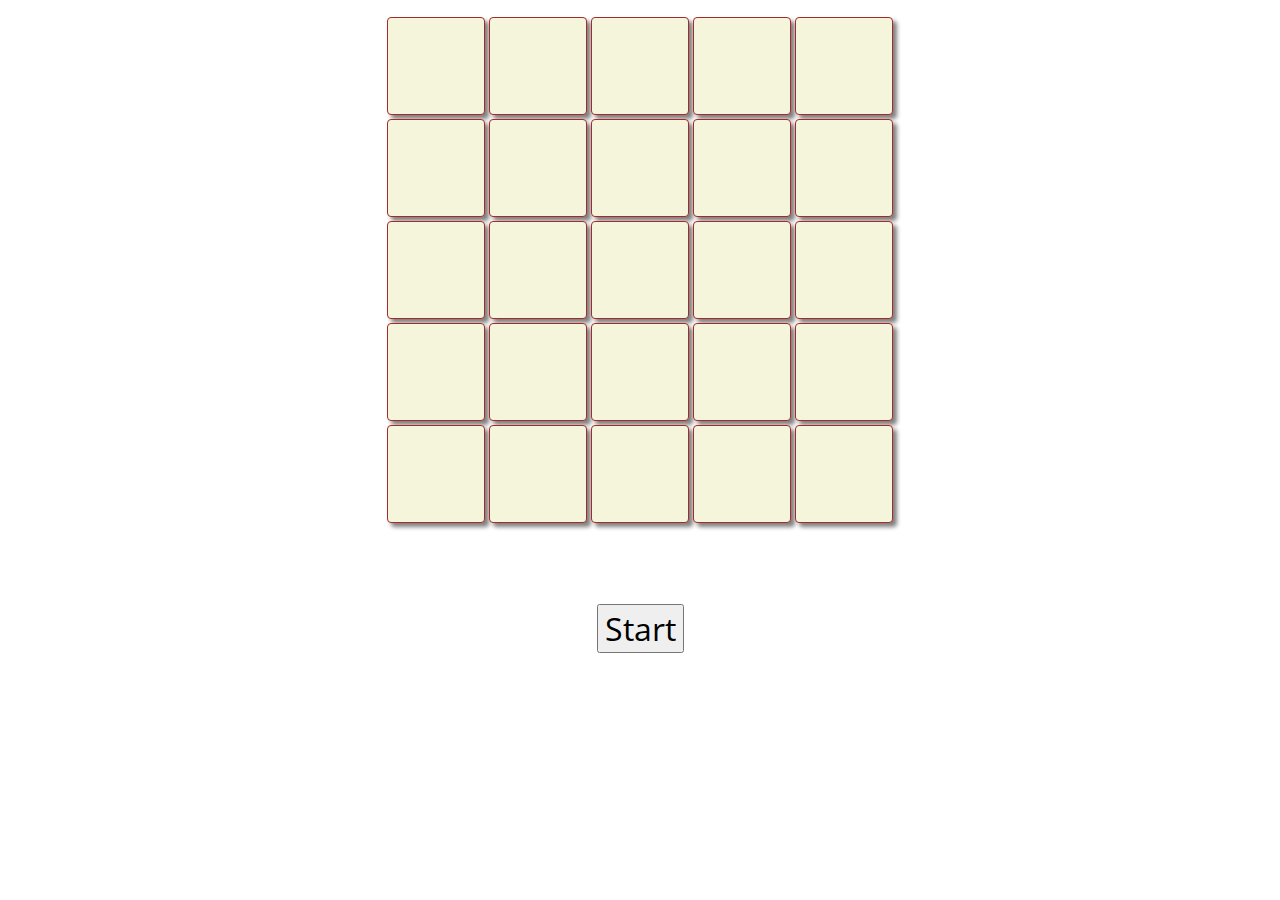
<file: index.html>
<!doctype html>
<html lang="en">
	<head>
		<meta charset="utf-8">
		<link rel="preconnect" href="https://fonts.googleapis.com">
		<link rel="preconnect" href="https://fonts.gstatic.com" crossorigin>
		<link href="https://fonts.googleapis.com/css2?family=Open+Sans:wght@400;800&family=Work+Sans:wght@550&display=swap" rel="stylesheet">
		<title>Boggle</title>
		<script defer src="boggle.js"></script>
		<link rel="stylesheet" href="boggle.css">
	</head>
	<body>
		<div id="container">
			<div id="game"></div>
			<result id="reveal"></result>
		</div>
	</body>
</html>
</file>
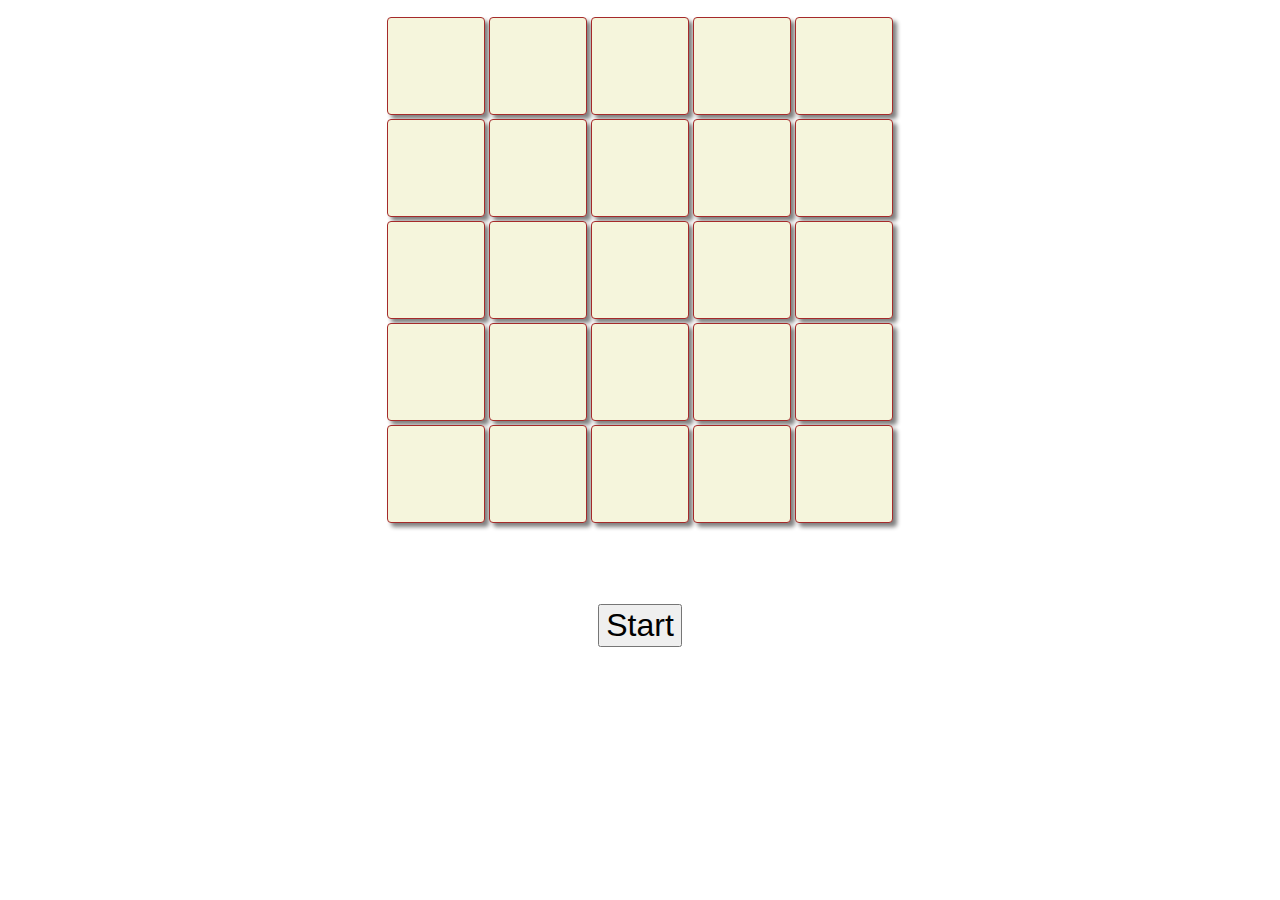
<file: boggle.html>
<!doctype html>
<html lang="en">
	<head>
		<meta charset="utf-8">
		<title>Boggle</title>
		<script defer src="boggle.js"></script>
		<link rel="stylesheet" href="boggle.css">
	</head>
	<body>
		<div id="container">
			<div id="game"></div>
			<div id="reveal"></div>
		</div>
	</body>
</html>
</file>
<file: boggle.css>
html, body {
	height: 100%;
	margin: 0;
}

a, a:visited {
	color: #06c;
}

#container {
	display: flex;
	height: 100%;
}

#game {
	overflow-y: auto;
	text-align: center;
	flex: 4;
	position: relative;
}

.expand {
	position: absolute;
	right: 0;
	top: 0;
	font-size: 24pt;
	height: 100%;
	width: 1em;
	border: none;
}

#reveal {
	flex: 1;
	overflow-y: scroll;
}

#container:not(.showReveal) #reveal {
	display: none;
}

#game, button, input {
	font-family: "Open Sans", sans-serif;
	font-size: 16pt;
}

input:not(:placeholder-shown) {
	text-transform: uppercase;
}

.boardContainer {
	position: relative;
}

.board {
	margin: 15px;
	display: inline-block;
}

.board > div > div {
	display: inline-flex;
	flex-direction: column;
	justify-content: center;
	font-family: "Work Sans", sans-serif;
	font-size: 48pt;
	height: 1.5em;
	width: 1.5em;
	border: 1px solid brown;
	background-color: beige;
	color: black;
	margin: 2px;
	border-radius: 4px;
	box-shadow: 4px 4px 4px gray;
	user-select: none;
	-webkit-user-select: none;
}

.board > div > div:focus {
	outline: 3px solid blue;
}

.board > div > div.selected {
	background-color: yellow;
}

.board.flat > div > div[data-letter="M"],
.board.flat > div > div[data-letter="W"],
.board.flat > div > div[data-letter="Z"] {
	text-decoration: underline;
}

.board, .board > div > div {
	transition: transform 1s ease;
}

.board.rotated {
	transform: rotate(180deg);
}

.board.rotated:not(.flat) > div > div {
	transform: rotate(-180deg);
}

.board.finished > div > div {
	animation-name: flash;
	animation-duration: 4s;
}

.timerButton {
	margin-top: 2em;
	font-size: 24pt;
}

.timer {
	font-size: 16pt;
	color: lightblue;
}

.result {
	margin-top: 0.5em;
}

.result:not(:empty).valid::before {
	content: "\2714\fe0f  ";
}

.result:not(:empty):not(.valid)::before {
	content: "\274c ";
}

.result > a.wiki {
	margin-left: 1ex;
}

.result > a.wiki > img {
	--scale-factor: 0.5;
	height: calc(48px * var(--scale-factor));
	vertical-align: calc(-12px * var(--scale-factor));
}

.definition {
	width: 60%;
	margin-top: 0.5em;
	margin-left: 20%;
	text-align: left;
	background-color: azure;
}

.definition:not(:empty) {
	border: 1px solid gray;
}

.definition h1 {
	font-size: 0.8em;
	line-height: 100%;
	margin: 0;
	font-weight: normal;
	font-style: italic;
}

.definition .see {
	font-style: italic;
}

.definition h1:not(:first-child) {
	margin-top: 0.5em;
}

.definition div {
	margin-left: 1em;
}

.word {
	border: none;
	background: none;
	cursor: pointer;
}

.word:hover {
	text-decoration: underline;
}

@keyframes flash {
	from {
		color: black;
	}

	10% {
		color: rgba(0, 0, 0, 10%);
	}

	to {
		color: black;
	}
}

.flash {
	position: absolute;
	top: 0;
	height: 100%;
	width: 100%;
	text-align: center;
	display: flex;
	flex-direction: column;
	justify-content: center;
	font-family: "Open Sans", sans-serif;
	font-weight: 800;
	color: white;
	-webkit-text-stroke: 5px black;
	user-select: none;
	-webkit-user-select: none;
	pointer-events: none;
	animation-name: flash-text;
	animation-duration: calc(var(--duration) * 1.2);
	animation-timing-function: ease-in;
}

@keyframes flash-text {
	from {
		transform: scale(25%);
		opacity: 0%;
	}

	16.7%, 83.3% {
		transform: scale(100%);
		opacity: 100%;
	}

	to {
		transform: scale(90%);
		opacity: 0%;
	}
}
</file>
